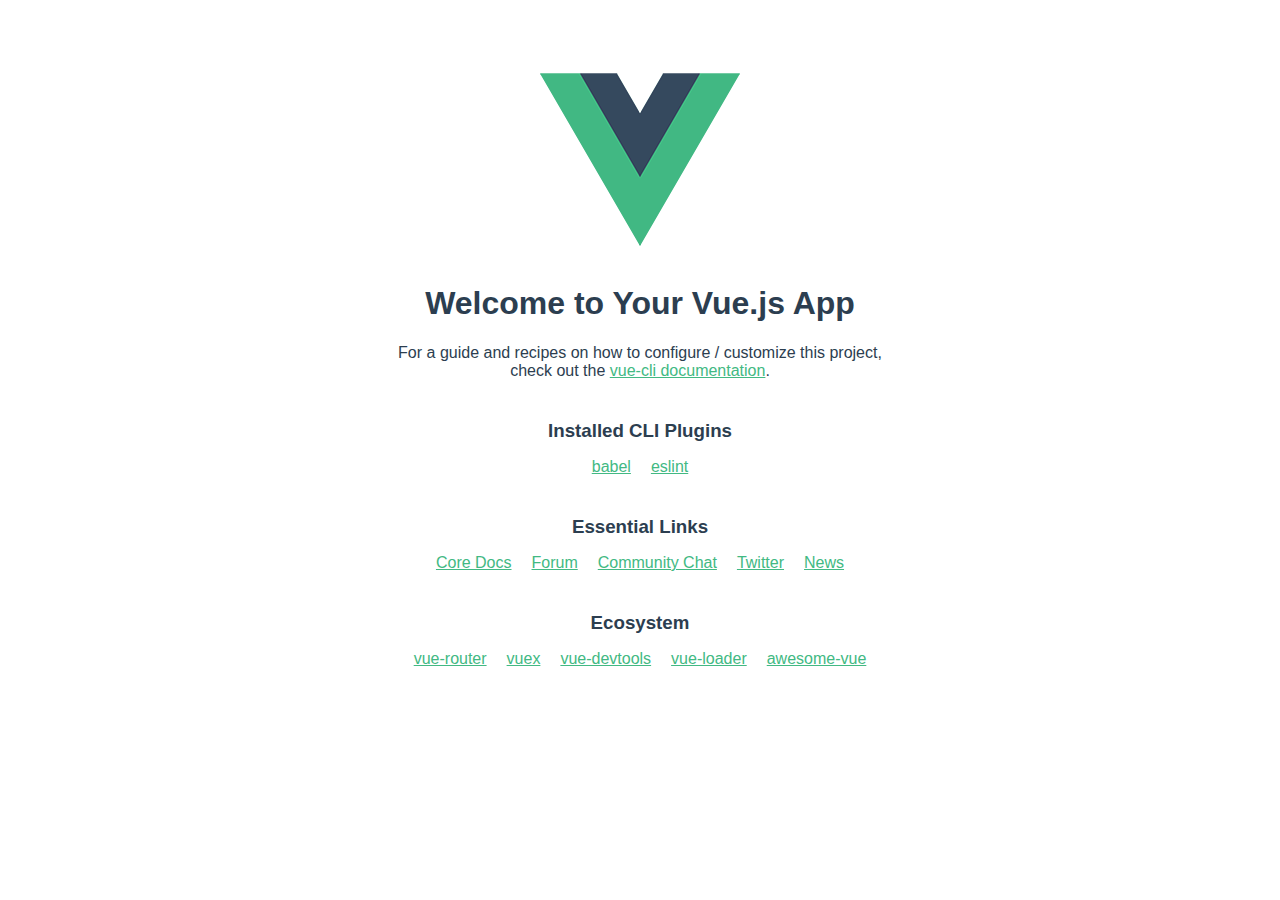
<file: index.html>
<!doctype html><html lang=""><head><meta charset="utf-8"><meta http-equiv="X-UA-Compatible" content="IE=edge"><meta name="viewport" content="width=device-width,initial-scale=1"><link rel="icon" href="favicon.ico"><title>blog</title><script defer="defer" src="js/chunk-vendors.2ebe99fa.js"></script><script defer="defer" src="js/app.3ef896c5.js"></script><link href="css/app.2cf79ad6.css" rel="stylesheet"></head><body><noscript><strong>We're sorry but blog doesn't work properly without JavaScript enabled. Please enable it to continue.</strong></noscript><div id="app"></div><script>
    function clickEffect() {
      let balls = [];
      let longPressed = false;
      let longPress;
      let multiplier = 0;
      let width, height;
      let origin;
      let normal;
      let ctx;
      const colours = ["#aaa", "#bbb", "#ccc", "#ddd", "#eee"];
      const canvas = document.createElement("canvas");
      document.body.appendChild(canvas);
      canvas.setAttribute("style", "width: 100%; height: 100%; top: 0; left: 0; z-index: 99999; position: fixed; pointer-events: none;");
      const pointer = document.createElement("span");
      pointer.classList.add("pointer");
      document.body.appendChild(pointer);
     
      if (canvas.getContext && window.addEventListener) {
        ctx = canvas.getContext("2d");
        updateSize();
        window.addEventListener('resize', updateSize, false);
        loop();
        window.addEventListener("mousedown", function(e) {
          pushBalls(randBetween(10, 20), e.clientX, e.clientY);
          document.body.classList.add("is-pressed");
          longPress = setTimeout(function(){
            document.body.classList.add("is-longpress");
            longPressed = true;
          }, 500);
        }, false);
        window.addEventListener("mouseup", function(e) {
          clearInterval(longPress);
          if (longPressed == true) {
            document.body.classList.remove("is-longpress");
            pushBalls(randBetween(50 + Math.ceil(multiplier), 100 + Math.ceil(multiplier)), e.clientX, e.clientY);
            longPressed = false;
          }
          document.body.classList.remove("is-pressed");
        }, false);
        window.addEventListener("mousemove", function(e) {
          let x = e.clientX;
          let y = e.clientY;
          pointer.style.top = y + "px";
          pointer.style.left = x + "px";
        }, false);
      } else {
        console.log("canvas or addEventListener is unsupported!");
      }
     
     
      function updateSize() {
        canvas.width = window.innerWidth * 2;
        canvas.height = window.innerHeight * 2;
        canvas.style.width = window.innerWidth + 'px';
        canvas.style.height = window.innerHeight + 'px';
        ctx.scale(2, 2);
        width = (canvas.width = window.innerWidth);
        height = (canvas.height = window.innerHeight);
        origin = {
          x: width / 2,
          y: height / 2
        };
        normal = {
          x: width / 2,
          y: height / 2
        };
      }
      class Ball {
        constructor(x = origin.x, y = origin.y) {
          this.x = x;
          this.y = y;
          this.angle = Math.PI * 2 * Math.random();
          if (longPressed == true) {
            this.multiplier = randBetween(14 + multiplier, 15 + multiplier);
          } else {
            this.multiplier = randBetween(6, 12);
          }
          this.vx = (this.multiplier + Math.random() * 0.5) * Math.cos(this.angle);
          this.vy = (this.multiplier + Math.random() * 0.5) * Math.sin(this.angle);
          this.r = randBetween(8, 12) + 3 * Math.random();
          this.color = colours[Math.floor(Math.random() * colours.length)];
        }
        update() {
          this.x += this.vx - normal.x;
          this.y += this.vy - normal.y;
          normal.x = -2 / window.innerWidth * Math.sin(this.angle);
          normal.y = -2 / window.innerHeight * Math.cos(this.angle);
          this.r -= 0.3;
          this.vx *= 0.9;
          this.vy *= 0.9;
        }
      }
     
      function pushBalls(count = 1, x = origin.x, y = origin.y) {
        for (let i = 0; i < count; i++) {
          balls.push(new Ball(x, y));
        }
      }
     
      function randBetween(min, max) {
        return Math.floor(Math.random() * max) + min;
      }
     
      function loop() {
        ctx.fillStyle = "rgba(255, 255, 255, 0)";
        ctx.clearRect(0, 0, canvas.width, canvas.height);
        for (let i = 0; i < balls.length; i++) {
          let b = balls[i];
          if (b.r < 0) continue;
          ctx.fillStyle = b.color;
          ctx.beginPath();
          ctx.arc(b.x, b.y, b.r, 0, Math.PI * 2, false);
          ctx.fill();
          b.update();
        }
        if (longPressed == true) {
          multiplier += 0.2;
        } else if (!longPressed && multiplier >= 0) {
          multiplier -= 0.4;
        }
        removeBall();
        requestAnimationFrame(loop);
      }
     
      function removeBall() {
        for (let i = 0; i < balls.length; i++) {
          let b = balls[i];
          if (b.x + b.r < 0 || b.x - b.r > width || b.y + b.r < 0 || b.y - b.r > height || b.r < 0) {
            balls.splice(i, 1);
          }
        }
      }
    }
    clickEffect();//调用特效函数
    </script>
    </body></html>
</file>
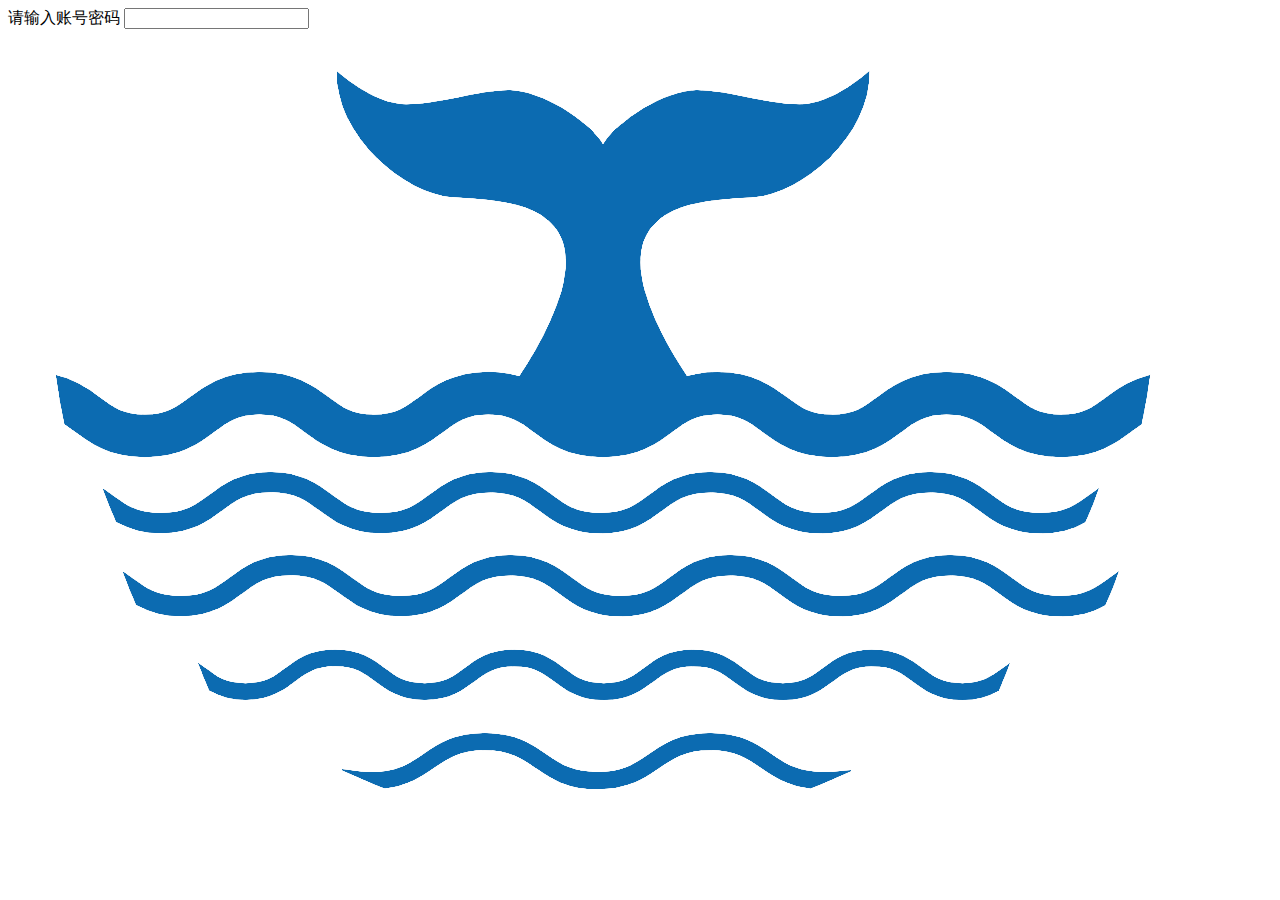
<file: index1.html>
<!DOCTYPE html>
<html lang="en">
<head>
    <meta charset="UTF-8">
    <meta name="viewport" content="width=device-width, initial-scale=1.0">
    <title>姚雨鑫</title>
</head>
<body>
    请输入账号密码
    <input type="text">
    <img src="./logo.png" alt="">
</body>
</html>
</file>
<file: css/app.2cf79ad6.css>
h3[data-v-b9167eee]{margin:40px 0 0}ul[data-v-b9167eee]{list-style-type:none;padding:0}li[data-v-b9167eee]{display:inline-block;margin:0 10px}a[data-v-b9167eee]{color:#42b983}#app{font-family:Avenir,Helvetica,Arial,sans-serif;-webkit-font-smoothing:antialiased;-moz-osx-font-smoothing:grayscale;text-align:center;color:#2c3e50;margin-top:60px}
</file>
